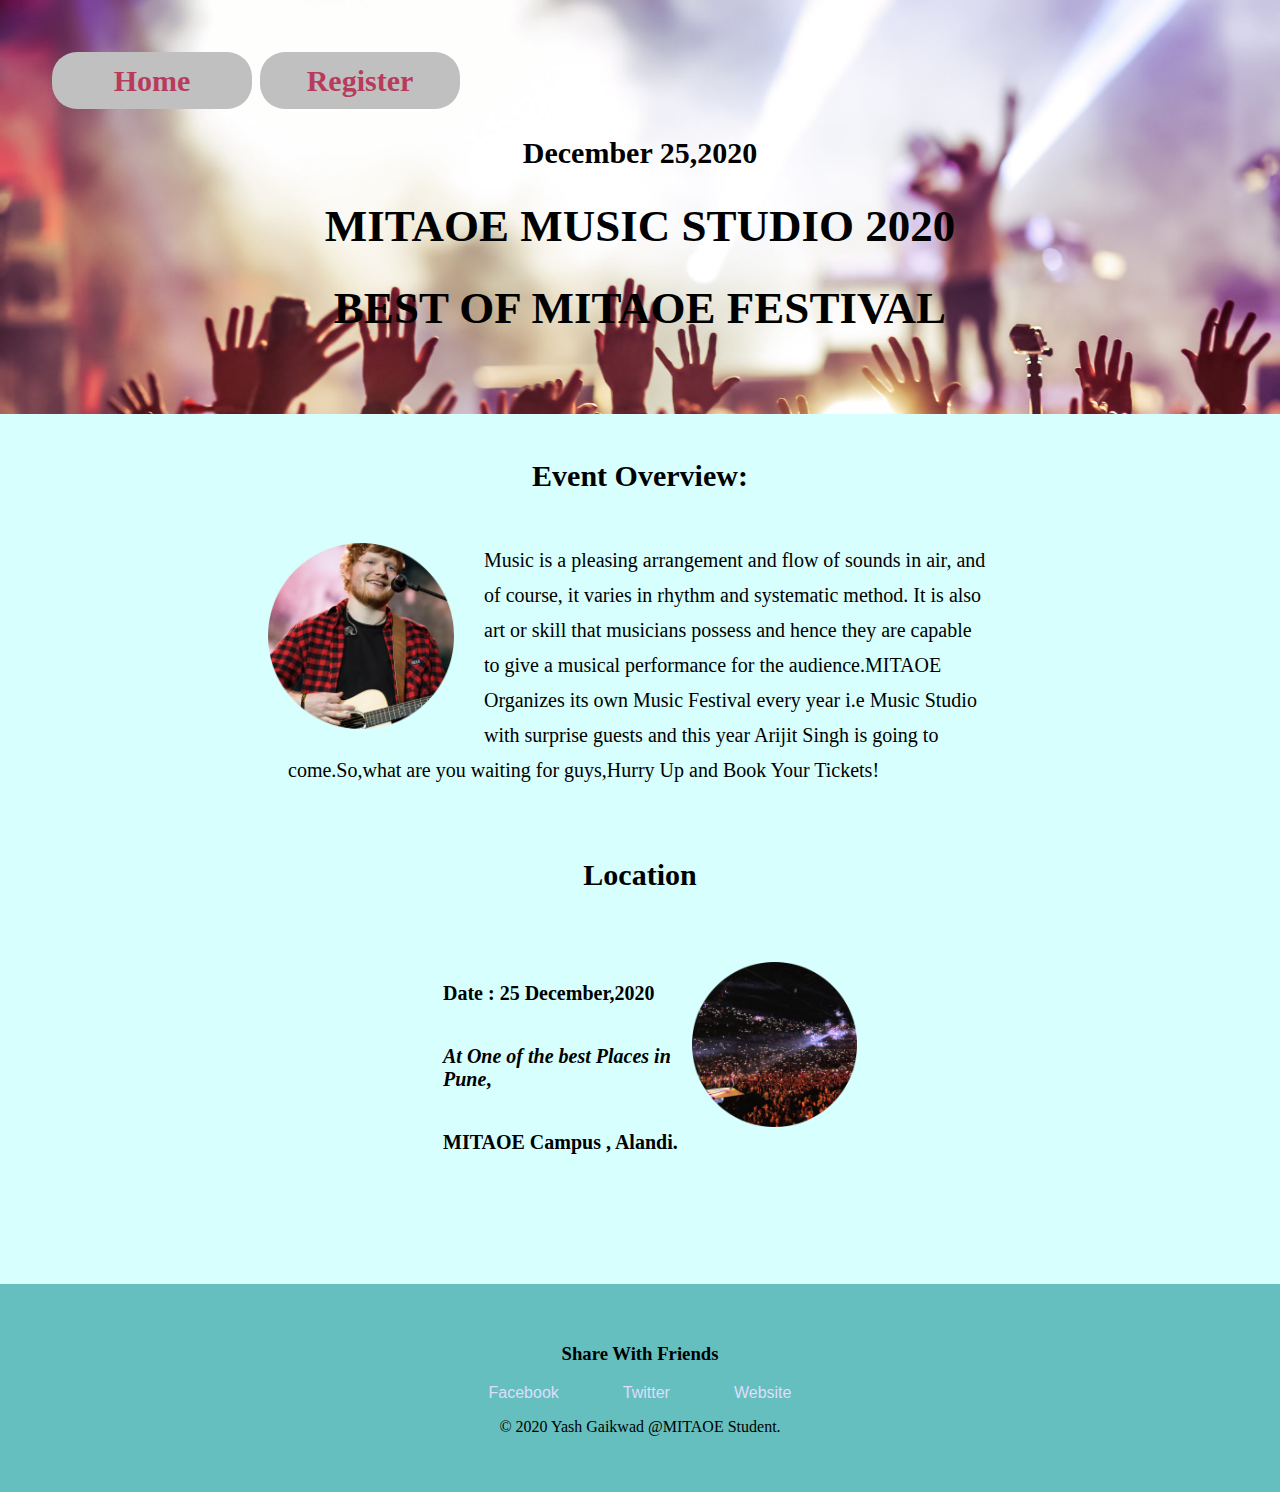
<file: index.html>
<!DOCTYPE html>
<html lang="en" dir="ltr">
  <head>
    <meta charset="utf-8">
    <title>MITAOE Music Event</title>
    <link rel="stylesheet" href="css/styles.css">
    <link rel="icon" href="image\favicon-32x32.png">
  </head>

  <body>
    <header>
      <nav>
      <a href="index.html" class="active">Home</a>
      <a href="registration.html">Register</a>
      </nav>
      <h2>December 25,2020</h2>
      <h1>MITAOE Music Studio 2020</h1>
      <h1>Best Of MITAOE Festival</h1>

    </header>

    <div class="top-container">
      <h2>Event Overview:</h2>
      <div class="info-div">


      <img class="ed-picture" src="image\EdCropped.png" alt="Ed-Shiran Picture">
      <p>Music is a pleasing arrangement and flow of sounds in air, and of course,
         it varies in rhythm and systematic method. It is also art or skill  that
         musicians possess and hence they are capable to give a musical performance for the
         audience.MITAOE Organizes its own Music Festival every year i.e Music Studio
         with surprise guests and this year Arijit Singh is going to come.So,what are you
         waiting for guys,Hurry Up and Book Your Tickets!</p>

  </div>
  <h2>Location</h2>
  <div class="info-divtwo">
    <img class="location" src="image\stadium-cropped.png" alt="MITAOE-Campus">
    <p>Date : 25 December,2020</p>
    <p><em>At One of the best Places in Pune</em>,</p>
    <p>MITAOE Campus , Alandi.</p>

  </div>


    </div>

    <footer>
      <h3>Share With Friends</h3>

      <a class="footer-link" href="https://www.facebook.com/">Facebook</a>
      <a class="footer-link" href="https://twitter.com/">Twitter</a>
      <a class="footer-link" href="https://www.google.com/">Website</a>
      <p class="copyright">© 2020 Yash Gaikwad @MITAOE Student.</p>
    
    </footer>

  </body>
</html>
</file>
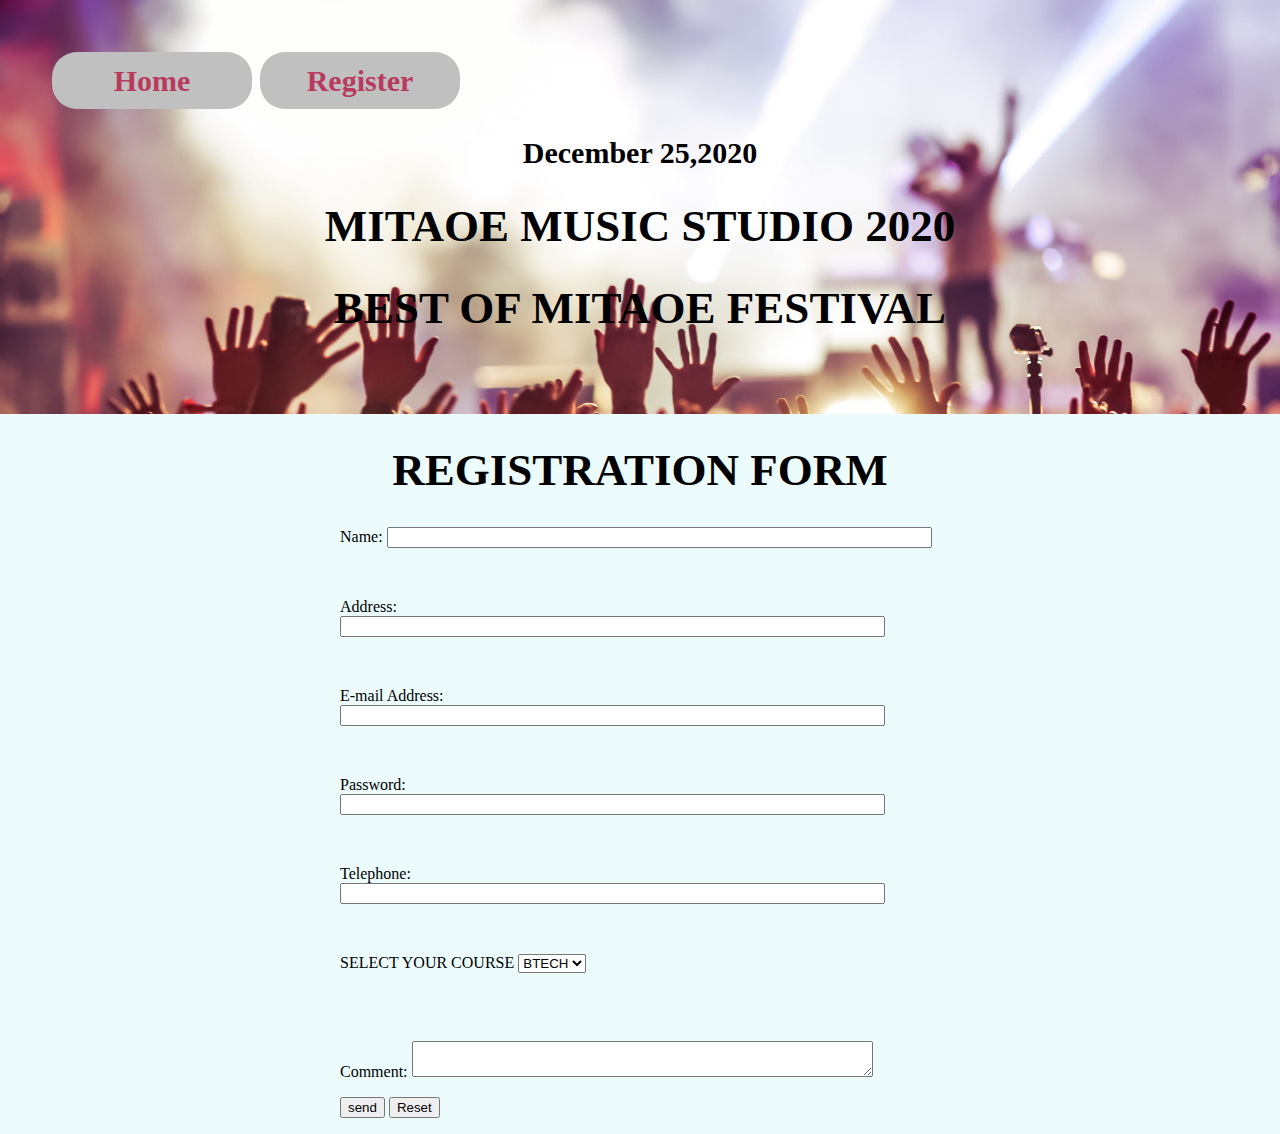
<file: registration.html>
<!DOCTYPE html>
<html lang="en" dir="ltr">
  <head>
    <meta charset="utf-8">
    <title>Registration</title>
    <link rel="stylesheet" href="css/styles.css">
    <link rel="icon" href="image\favicon-32x32.png">
  </head>
  <body>
    <header>

            <nav>
              <a  href="index.html">Home</a>
              <a class="active" href="registration.html">Register</a>
            </nav>
      <h2>December 25,2020</h2>
      <h1>MITAOE Music Studio 2020</h1>
      <h1>Best Of MITAOE Festival</h1>

    </header>

      <h1 style="text-align:center"> REGISTRATION FORM </h1>
      <form name="RegForm" action="/submit.php" onsubmit="return register()" method="post">

          <p>Name: <input type="text" size=65 name="Name"> </p><br>
          <p> Address: <input type="text" size=65 name="Address">  </p><br>
          <p>E-mail Address: <input type="text" size=65 name="EMail">  </p><br>
           <p>Password: <input type="text" size=65 name="Password"> </p><br>
          <p>Telephone: <input type="text" size=65 name="Telephone"> </p><br>

          <p>SELECT YOUR COURSE
              <select type="text" value="" name="Subject">
                  <option>BTECH</option>
                  <option>BBA</option>
                  <option>BCA</option>
                  <option>B.COM</option>

              </select></p><br><br>
          <p>Comment:  <textarea cols="55" name="Comment">  </textarea></p>
          <p><input type="submit" value="send" name="Submit">
              <input type="reset" value="Reset" name="Reset">
          </p>
      </form>
      <script src="index.js" charset="utf-8"></script>


  </body>
</html>
</file>
<file: css/styles.css>
header{
  background-image: Url("../image/AdobeStock_142515887.jpeg");
  background-size:100%;
  padding:50px;
}
body{
  margin:0;
  background-color:#ecfbfc;
}
h2{
  text-align: center;
  font-size: 30px;
  color:#000000;
}
h1{
  color:#000000;
  text-align: center;
  text-transform: uppercase;
  font-size:45px;
}
nav a{
  display:inline-block;
  margin: 2px;

  padding:12px 25px 25px 25px;

  text-decoration: none;
  font-weight: bold;
  font-size:30px;
  color: #b83b5e;
  text-align: center;
  border-radius: 25px 25px 25px 25px;
  vertical-align: middle;
  background-color: rgb(192,192,192);
  width:150px;
  height:20px;
}
a:hover{
  color:#EAF6F6;
}
.top-container h2{
  text-align:center;
  padding:0 20px;
  color:#000000;
}
.top-container p{

  padding: 0 20px 20px 20px ;
  line-height:35px;
  font-size:20px;
  font-weight: lighter;
}
.top-container{

    text-align:center;
    padding:20px;
    background-size: 100%;
    background-color: #d7fffd;

}
footer{
  text-align: center;
  background-color: #66BFBF;
  padding:40px;

}
.footer-link{
  color:#deddfa;
  font-family:verdana,sans-serif;
  margin:10px 20px;
  text-decoration: none;
  padding: 10px;

}
.ed-picture{

  width:25%;
  float:left;
  margin-right:30px;

}
.info-div{
  text-align: left;
  width:60%;
  margin:50px auto;
}
.location{
  width:38%;
  float:right;
  margin-left:10px;
}

.info-divtwo{
  margin:50px auto;
  width:35%;
  text-align:left;
  padding:20px;

}
.info-divtwo p{
  line-height: normal;
  font-weight: bold;
}
register {
    margin-left: 70px;
    font-weight: bold ;
    float: left;
    clear: left;
    width: 100px;
    text-align: left;
    margin-right: 10px;
    font-family:sans-serif,bold, Arial, Helvetica;
    font-size:14px;
}

form {
    margin: 0 auto;
    width: 600px;
}
</file>
